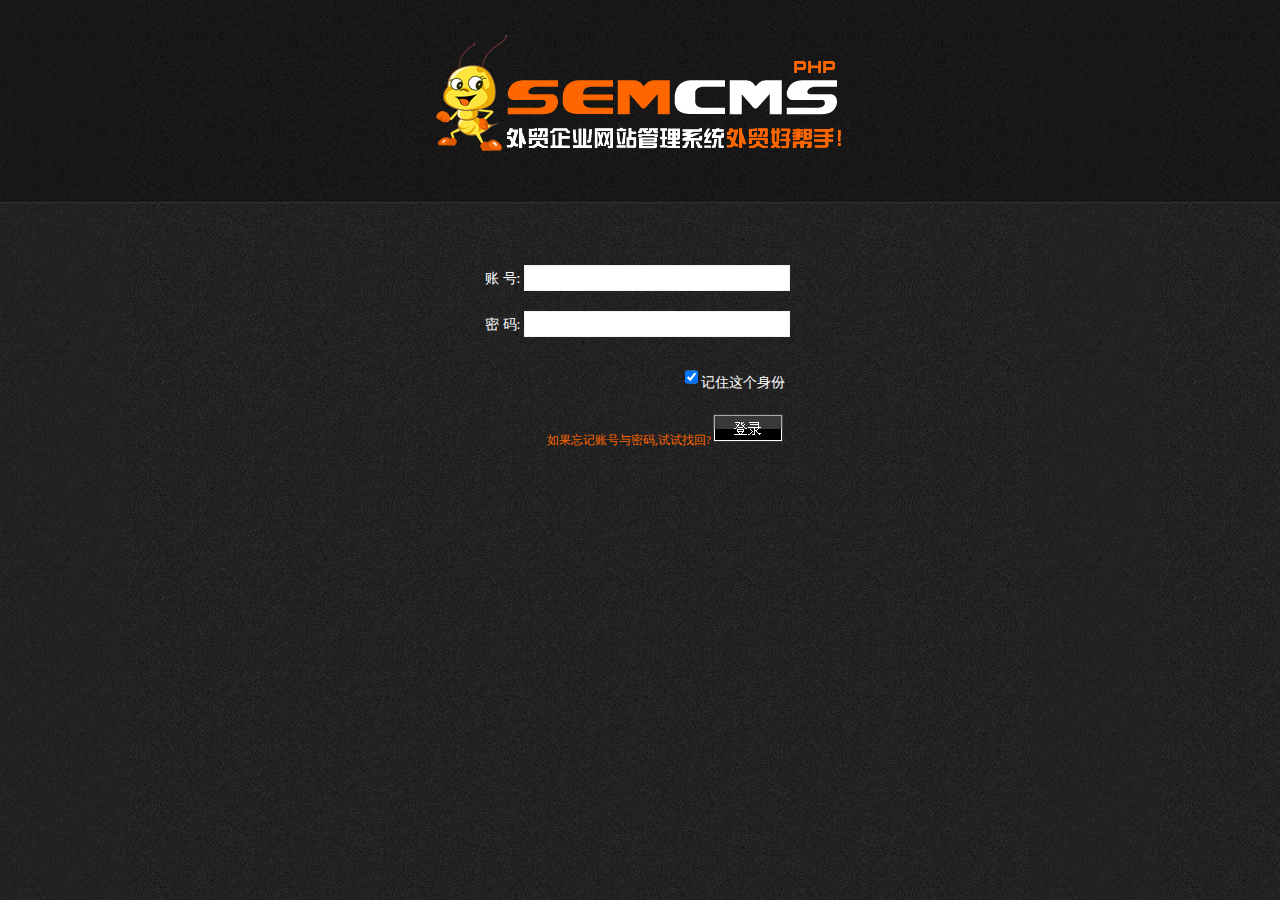
<file: Admin/index.html>
<!DOCTYPE html PUBLIC "-//W3C//DTD XHTML 1.0 Transitional//EN" "http://www.w3.org/TR/xhtml1/DTD/xhtml1-transitional.dtd">
<html xmlns="http://www.w3.org/1999/xhtml">
<head>
<meta http-equiv="Content-Type" content="text/html; charset=utf-8" />
<title>欢迎使用黑蚂蚁·SEMCMS外贸网站管理系统</title>
<link rel="stylesheet" href="SC_Page_Config/Css/SC_Back.css" type="text/css" />
<script charset="utf-8" src="SC_Page_Config/Js/tinybox.js"></script>
</head>

<body background="SC_Page_Config/Image/semcmsbg.jpg">
<div class="back_index">
	<div class="back_index_1"></div>
    <div class="cb"></div>
    <div class="back_index_2">
    	<div class="back_index_2_c">
        <form name="form" method="post" action="SEMCMS_Top_include.php?CF=users&Class=login">
        	<ul>
            	<li>账 号: 
            	  <input type="text" name="UserName" onfocus="this.className='back_input2';" onkeypress="this.className='back_input';"  class="back_input" /></li><li>密 码: <input type="password" name="UserPass" class="back_input" onfocus="this.className='back_input2';" onkeypress="this.className='back_input';" /></li>
                <li>
                  <span id="yb"><input name="checkbox" type="checkbox" id="Rem" checked="checked" /> 
                记住这个身份</span></li> 

            </ul>
            <ul><li style="text-align:right; margin-right:10px; float:right;"><a href="javascript:views();">如果忘记账号与密码,试试找回?</a><input type="image" style="width:70px; height:28px; border:0px;" src="SC_Page_Config/Image/SEMCMS_Longin.jpg" /></li></ul>
        </form>
        </div>
    
    </div>

</div>
<script type="text/javascript">
function views(){TINY.box.show('SEMCMS_Remail.php?type=find',1,500,130,1)}

if (Request("type")=="ok"){
 var umail=Request("umail") ; 
TINY.box.show('SEMCMS_Remail.php?type=ok&umail='+umail,1,500,230,1)    
    
}



function Request(strName)
{
thisURL = decodeURIComponent(document.URL);
strwrite = thisURL
//document.write(strwrite);
var strHref =strwrite;
var intPos = strHref.indexOf("?");
var strRight = strHref.substr(intPos + 1);
var arrTmp = strRight.split("&");
for(var i = 0; i < arrTmp.length; i++)
{
var arrTemp = arrTmp[i ].split("=");
if(arrTemp[0].toUpperCase() == strName.toUpperCase()) return arrTemp[1];
}
return "";
}
</script> 
</body>
</html>
</file>
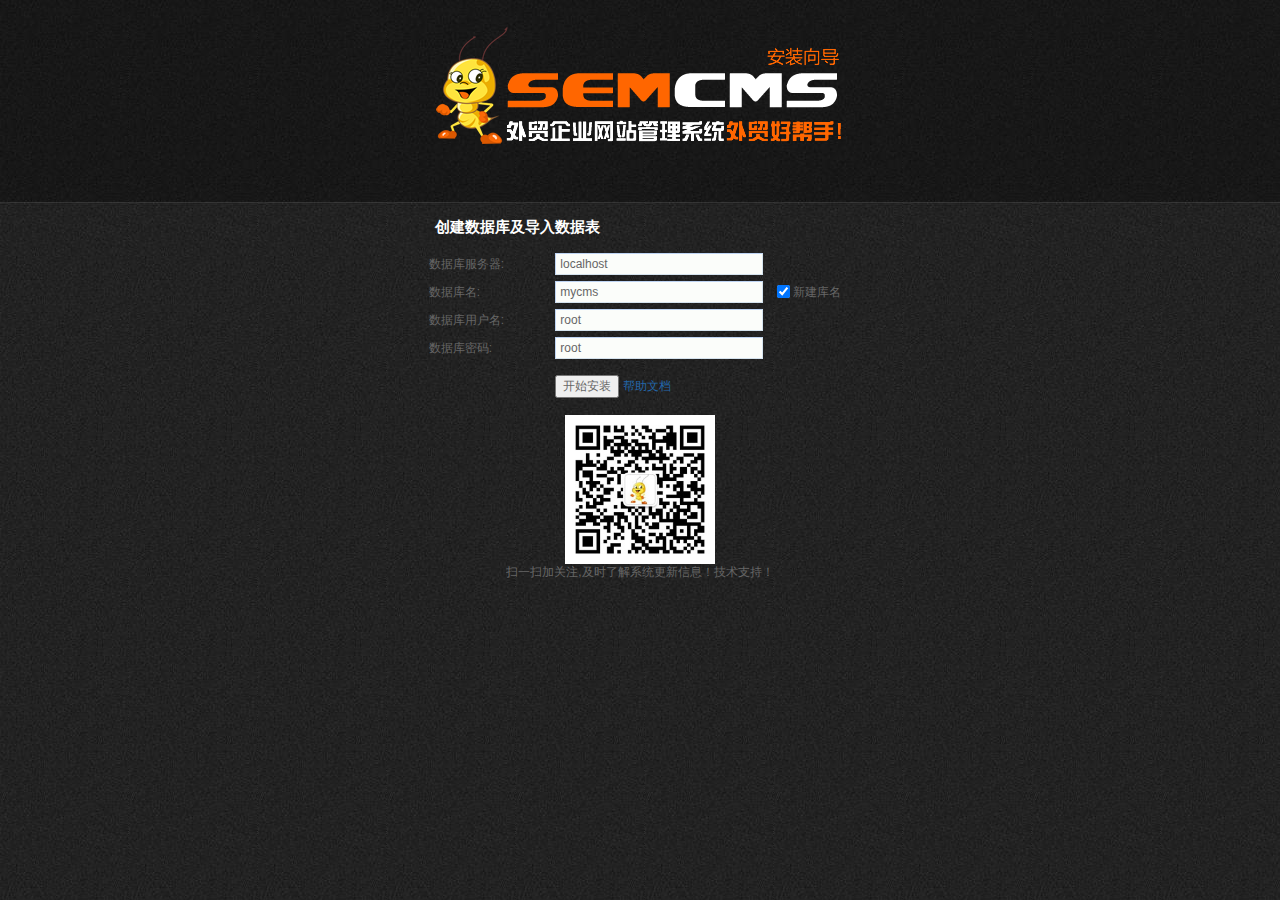
<file: install/install_form.html>
<!DOCTYPE html PUBLIC "-//W3C//DTD XHTML 1.0 Transitional//EN" "http://www.w3.org/TR/xhtml1/DTD/xhtml1-transitional.dtd">
	<html xmlns="http://www.w3.org/1999/xhtml">
	<head>
	<meta http-equiv="Content-Type" content="text/html; charset=utf-8" />
	<title>SEMCMS外贸网站管理系统安装程序</title>
	<meta http-equiv="X-UA-Compatible" content="IE=7" />
	<link rel="stylesheet" href="css/style.css" type="text/css" media="all" />
	</head>
	<div class="container">
		<div class="header"></div>
	<div class="main">
	<div class="desc"><b>创建数据库及导入数据表</b></div>
    
    <form name="form" method="post" action="index.php">
	<input type="hidden" name="step" value="2">
    <table class="tb2">
	<tr><th class="tbopt">&nbsp;数据库服务器:</th>
	<td><input type="text" name="dbinfo[dbhost]" value="localhost" size="35" class="txt"></td>
 
	</tr>

	<tr><th class="tbopt">&nbsp;数据库名:</th>
	<td><input type="text" name="dbinfo[dbname]" value="mycms" size="35" class="txt"> &nbsp;&nbsp;<input type="checkbox" checked name="dbinfo[mk_newdb]" value="1" />新建库名</td>
 
	</tr>

	<tr><th class="tbopt">&nbsp;数据库用户名:</th>
	<td><input type="text" name="dbinfo[dbuser]" value="root" size="35" class="txt"></td>
 
	</tr>

	<tr><th class="tbopt">&nbsp;数据库密码:</th>
	<td><input type="text" name="dbinfo[dbpw]" value="root" size="35" class="txt"></td>
 
	</tr>
 
 
	<tr><th class="tbopt"></th>
	<td><input type="submit" name="submit" value="开始安装" class="btn"  > <a href="http://www.sem-cms.com/talk/?viewid=506" target="_blank">帮助文档</a>
	</td>
	<td>&nbsp;</td>
	</tr>

	</table>
	</form>
 <br><p align="center"><img src="images/wxgzhs.jpg" width="150" /><br>扫一扫加关注,及时了解系统更新信息！技术支持！</p>
		<div style="display:none;"><script language="javascript" type="text/javascript" src="http://js.users.51.la/4329483.js"></script></div></div>
	</div>
</body>
</html>
</file>
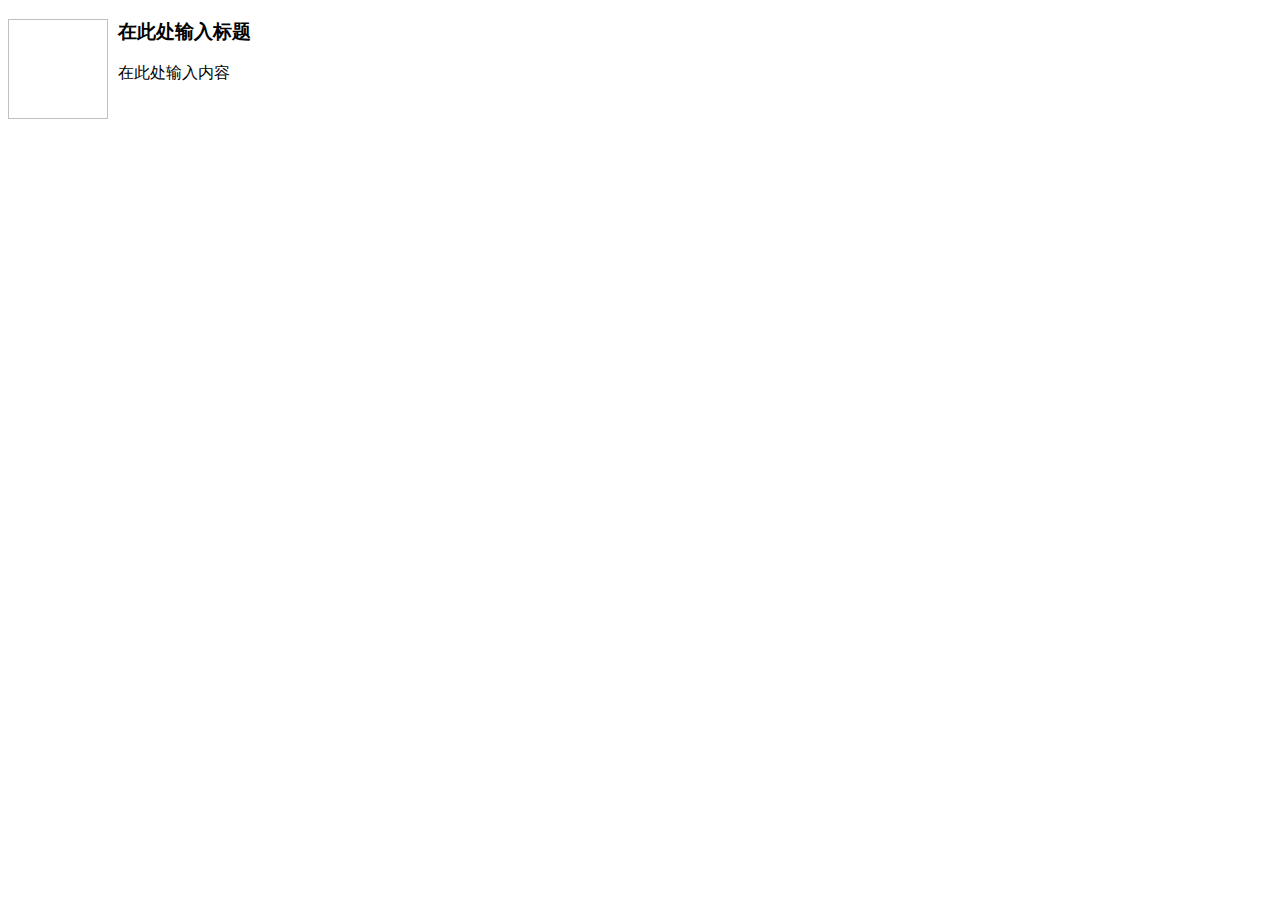
<file: Edit/plugins/template/html/1.html>
<!doctype html>
<html>
<head>
	<meta charset="utf-8" />
</head>
<body>
	<h3>
		<img align="left" height="100" style="margin-right: 10px" width="100" />在此处输入标题
	</h3>
	<p>
		在此处输入内容
	</p>
</body>
</html>
</file>
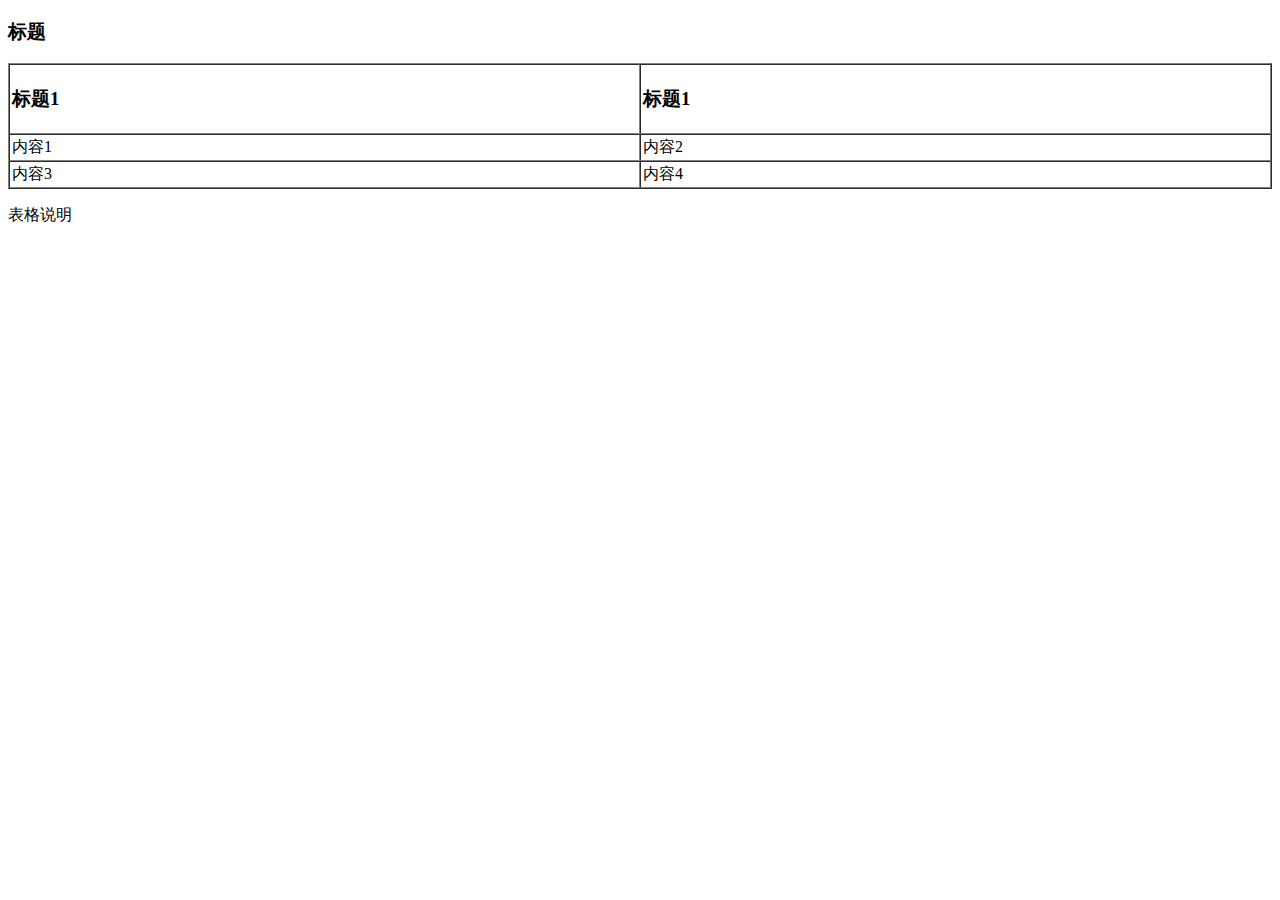
<file: Edit/plugins/template/html/2.html>
<!doctype html>
<html>
<head>
	<meta charset="utf-8" />
</head>
<body>
	<h3>
		标题
	</h3>
	<table style="width:100%;" cellpadding="2" cellspacing="0" border="1">
		<tbody>
			<tr>
				<td>
					<h3>标题1</h3>
				</td>
				<td>
					<h3>标题1</h3>
				</td>
			</tr>
			<tr>
				<td>
					内容1
				</td>
				<td>
					内容2
				</td>
			</tr>
			<tr>
				<td>
					内容3
				</td>
				<td>
					内容4
				</td>
			</tr>
		</tbody>
	</table>
	<p>
		表格说明
	</p>
</body>
</html>
</file>
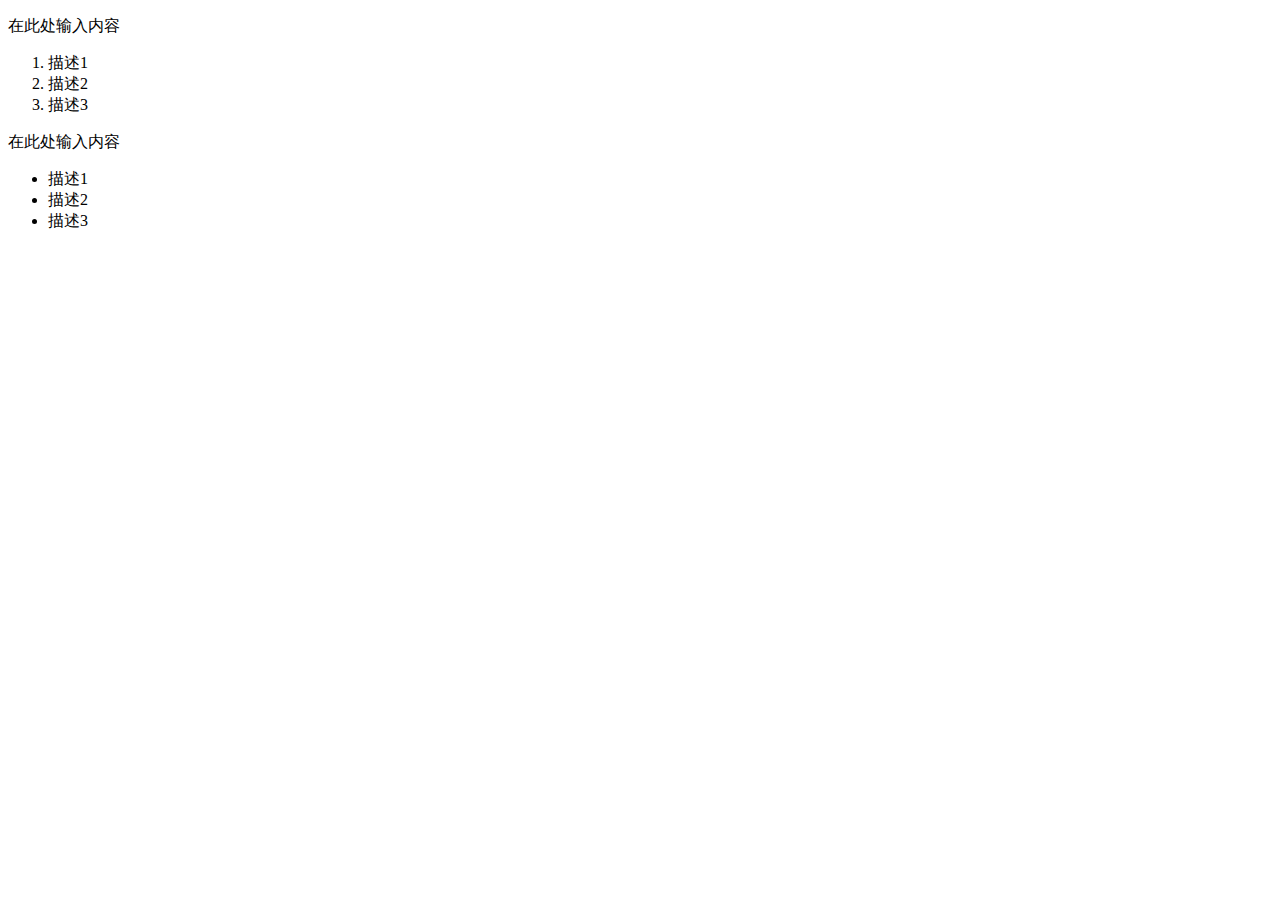
<file: Edit/plugins/template/html/3.html>
<!doctype html>
<html>
<head>
	<meta charset="utf-8" />
</head>
<body>
	<p>
		在此处输入内容
	</p>
	<ol>
		<li>
			描述1
		</li>
		<li>
			描述2
		</li>
		<li>
			描述3
		</li>
	</ol>
	<p>
		在此处输入内容
	</p>
	<ul>
		<li>
			描述1
		</li>
		<li>
			描述2
		</li>
		<li>
			描述3
		</li>
	</ul>
</body>
</html>
</file>
<file: Admin/SC_Page_Config/Css/SC_Back.css>
@charset "utf-8";
/* CSS Document */

*{ padding:0px; margin:0px;}
body{ font-size:12px; font-family: Georgia, "Times New Roman", Times, serif;  color:#333;  overflow-x: hidden;   }
input{ font-size:12px; font-family:Verdana, Geneva, sans-serif; color:#666; border:1px solid #CCC;  height:20px; line-height:20px; padding:2px;}
textarea{ font-size:12px; font-family:Verdana, Geneva, sans-serif; color:#666; border:1px solid #CCC; padding:2px; }
strong{ font-size:15px;}
ul,li{ list-style-type:none;}
.cb{ clear:both;}
.red{ color: #F60;}
.inputbk{ border:1px solid #F30; color:#F60;} 
.inputbks{ background: #FEF0D8; cursor:pointer;} 
#button,#Submit2,#submit{ background-image:url(../Image/submitbg.png); color:#FFF; height:26px;   width:70px; border:1px solid #F30; cursor:pointer;}
#uploads a{ background-image:url(../Image/topbg.jpg); color:#FFF; padding: 3px 10px; border:1px solid #333; cursor:pointer; text-align: center;}
b{ font-size:12px;}
#lefts a{ color:#FFF; text-decoration:none;  padding-right:20px;  }
#lefts a:hover{ color:#fff;text-decoration:none;}

.sl{ float:left;}
.sr{ float:right; }
.sr2{ float:right; margin-top: 5px; }
 
.srs{ float:right; margin-right: 10px; }
.srs a{   color:#F60; text-decoration:none; font-size:12px;  padding: 3px 2px;  border:1px solid #ccc;}
.srs a:hover{ color:#Fff; text-decoration:none; font-size:12px; background:  #F90;  padding: 3px 2px; border:1px solid #f60;}
.sp_2 {  padding:0px 8px; border:1px solid #F90; background: #F30; color:#FFF; text-decoration:none;}
 .disabled{ padding: 3px 2px; border:1px solid #ccc; margin-left: 2px; margin-right:2px;}
 .current{ padding: 3px 2px; border:1px solid #ccc; margin-left: 2px; margin-right:2px;}
.sp_1{  padding:0px 8px; border:1px solid #F90; background: #CCC; color:#F30; text-decoration:none;  }
a{ color: #F60; text-decoration:none; font-size:12px; }
a:hover{ color:#666;text-decoration: none; text-decoration:underline;}

.back_index{ width:100%;  float:left;}
.back_index_1{ float:left; height:200px; text-align:center; width:100%; background-image:url(../Image/SEMCMS_logo.png);background-position: center;background-repeat: no-repeat;}
.back_index_2{ width:100%; float:left;   }
.back_index_2_c{ width:310px; margin:auto; margin-top:65px;}
.back_index_2_c li{ float:left; width:310px; overflow:hidden; color:#FFF; font-size:14px; margin-bottom:20px;}
.back_input{ font-size:14px; width:260px; height:20px; line-height:20px; padding:2px; border:1px solid #F2F2F2;}
.back_input2{ font-size:14px; width:260px; height:20px; line-height:20px; padding:2px; border:1px solid #FF0;}

.back_Top_1{ width:100%; height:50px; overflow:hidden; float:left;}
.back_Top_1_left{ float:left; width:300px; }
.back_Top_1_right{ float:right; width:600px; margin-top:20px; text-align:right; padding-right:15px;}
.back_Top_2{ width:100%; float:left; height:41px; overflow:hidden; background-image:url(../Image/topbg.jpg); background-repeat:repeat-x;}

.back_left{ width:150px; float:left;}
.back_left_c{ width:150px; float:left;}
.back_left_top{ width:150px; float:left; height:40px; color:#FFF; line-height:40px; background:#494949; text-indent:1.5em; border-top:1px solid #606060; border-bottom:1px solid #323232; font-weight:bold;}
.back_left_c li{ width:150px; float:left; line-height:30px; height:30px; text-indent:1.5em; color:#000;  }
.back_left_c dl ul{}
.back_left_c dl dt{}

#sz{ font-size:12px; color:#FFF; margin-top:10px; float:left; margin-left:10px;}
#yb{ float:right; margin-top:10px; margin-right:10px; color:#FFF;}
.table{
	border-bottom:1px solid #ddd;
	border-right:1px solid #ddd;
	margin:auto;
	margin-top:10px;
}
.table td{
	border-top:1px solid #ddd;
	border-left:1px solid #ddd;
	padding:5px;
}
.table td a{
   color:#F60; text-decoration:none; font-size:12px;  padding: 3px 2px; border:1px solid #ccc;
}
.table td a:hover{ color:#Fff; text-decoration:none; font-size:12px; background:  #F90;  padding: 2px; border:1px solid #f60;}
.tdsbg{ height:20px; background-image:url(../Image/top_menu.jpg); color:#333;  }
.tdsbg a{ color:#F60; text-decoration:none; font-size:12px;  }
.tdsbg a:hover{ color:#333;text-decoration: underline;}
.trs{ background:#F1F1F1;}
.divs{ width:50%; float:left;}
.divtitle{ width:98%; margin:auto; height:20px; line-height:20px; margin-top:10px;}

.rgithbd{ background:url(../Image/right_bg.jpg);}

.divcss5_list_title{background:#eeeeee; border:1px solid #cccccc; padding:1em;}
.divcss5_list_content{padding:1em;}
#tinybox{position:absolute; display:none;  padding:10px; background:#ffffff url(../image/preload.gif) no-repeat 50% 50%; border:10px solid #e3e3e3; z-index:2000;}
#tinymask{position:absolute; display:none;  top:0; left:0; height:100%; width:100%; background:#000000; z-index:1500;}
#tinycontent{background:#ffffff; font-size:1.1em; text-align:center; width:200px; }
.contry{ width:100%; float:left;}
.contry ul{ float:left; width:100%;}
.contry li{ width:100px; height:25px; line-height:25px; float:left; overflow:hidden; }

.contry2{ width:100%; float:left;}
.contry2 ul{ float:left; width:100%;}
.contry2 li{ width:250px; height:25px; line-height:25px; float:left; overflow:hidden; margin-right:5px; margin-top:3px; }
.contry2 li input{ float:right;}

.tpdiv{ width:100%; float:left;}
.tpdiv li{ float:left; width:70px; height:90px; overflow:hidden; text-align:center;}

.alm{ width:690px; margin:auto;}
.alm ul{ float:left; width:120px;}
.alm ul li{ float:left; width:120px; float:left; margin-top:5px; margin-top:5px; text-align:left;}

.xgcp{ width:700px; float:left;}
.xgcp li{ width:20%; float:left; padding-top:5px; padding-bottom:5px;}

.pimg{ width: 52px; text-align:center;border:1px solid #ccc; padding: 2px; float: left; height: 70px; overflow: hidden; margin: 5px; background: #fff; }
.pimg img{ max-height: 50px;}
</file>
<file: install/css/style.css>
*{ word-wrap:break-word;}
body{ padding:5px 0; background:url(../images/semcmsbg.jpg); text-align:center; }
body, td, input, textarea, select, button{ color:#666; font:12px Verdana, Tahoma, Arial, sans-serif;}
ul, dl, dd, p, h1, h2, h3, h4, h5, h6, form, fieldset { margin:0; padding:0; }
h1, h2, h3, h4, h5, h6{ font-size:12px; }
a{ color:#2366A8; text-decoration:none; }
	a:hover { text-decoration:underline; }
	a img{ border:none; }
em, cite, strong, th{ font-style:normal; font-weight:normal; }
table{ border-collapse:collapse; }

.container{ overflow:hidden; margin:0 auto; width:700px; height:auto !important;text-align:left;  }
.header{ height:160px; background:url(../images/SEMCMS_logo.png) center; background-repeat:no-repeat;}
	.header h1{ text-indent:-9999px; width:350px; height:70px; background:url(../images/setting.png) no-repeat 0px 0px; }
	.header span { float: left; padding-left: 210px; margin-top:-24px; }
.main{ padding:20px 20px; margin-top:20px;  }
	.main h3{ margin:10px auto; width:75%; color:#6CA1B4; font-weight:700; }
.desc{ margin: auto; margin-bottom:10px; width:410px; line-height:180%; clear:both; font-size:15px; color:#FFF; }
	.desc ul{ margin-left:20px; }
.desc1{ margin:10px 0; width:100%; }
	.desc1 ul{ margin-left:25px; }
	.desc1 li{ margin:3px 0; }
.tb, .tb2{ margin:auto; }
	.tb th{ padding:5px; color:#06C; font-weight:600; }
	.tb td{ padding:3px 5px; }
		.tb .w, .tb .nw, .tb .padleft{ padding-left:45px; }
		.tb .pdleft1{ padding-left:67px; }
.tb2{}
	.tb2 th, .tb2 td{ padding:3px 5px; }
	.tbopt{ width:120px; }
.btnbox{ text-align:center; }
	.btnbox input{ margin:0 2px; }
	.btnbox textarea{ margin-bottom:10px; height:150px; }
.btn{ margin-top:10px; }
.footer{
	text-align:center;
	font-size:11px;
	padding-bottom:5px;
	padding-top:5px;
	border-top-width: 1px;
	border-top-style: solid;
	border-top-color: #D5E3EE;
}
.footer p{
	width:100%;
	text-align:center;
	display:block;
	padding-top:10px;
	font-family:Arial, Helvetica, sans-serif;
	font-size:12px;
	font-weight:normal;

	}
.footer p a{
	color:#ff6600;
	}
.footer p a:hover{
	color:#ff6600;
	text-decoration:none;
	}








.w{ background:url(../images/setting.gif) no-repeat 45px -148px;  }
.nw{ background:url(../images/setting.gif) no-repeat 45px -197px; }


.marginbot{ margin-bottom:20px; }
.margintop{ margin-top:20px; }
.red{ color:red; }
.marginbot p{
	padding-top:5px;
	color:#ff0000;
	
	}
.ziti-c{
	font-weight:bold;
	}
.marginbot p.nest{
line-height:25px;

	}
.las-1{
	background:url(../images/install-2.gif) no-repeat;
	width:170px;
	height:35px;
	border:none;
	
	}
.las-2{
	background:url(../images/install-1.gif) no-repeat;
	width:170px;
	height:35px;
	border:none;
	cursor:pointer;
	}
.marginbot p.nes{
	text-indent:134px;
	text-align:left;
	}
.shop-tex{
	width:80%;
	
	}
.txt{
	width:200px;
	height:18px;
	background-color:#fbfdfa;
	border-top-width: 1px;
	border-right-width: 1px;
	border-bottom-width: 1px;
	border-left-width: 1px;
	border-top-style: solid;
	border-right-style: solid;
	border-bottom-style: solid;
	border-left-style: solid;
	border-top-color: #BED4F3;
	border-right-color: #D5E3EE;
	border-bottom-color: #D5E3EE;
	border-left-color: #BED4F3;
	padding-left: 4px;
	}
.licenseblock{ margin-bottom:15px; padding:8px; height:280px; border:1px solid #EEE; background:#FFF; overflow:scroll; overflow-x:hidden;


 }
.license{}
	.license h1{ padding-bottom:10px; font-size:14px; text-align:center; }
	.license h3{ margin:0; color:#666; }
	.license p{ line-height:150%; margin:10px 0; text-indent:25px; }
	.license li{ line-height:150%; margin:5px 0; }
.title{ margin:5px 0 -15px 60px; }
.dress{
	float:right;
	position:relative;
	z-index:1000;
	top:-58px;
	width:160px;
	text-align:left;
	height: 44px;
	}
.dress h3{
	font-size:22px;
	color:#B3C2D5;
	float:left;
	clear:both;
	margin-top:-3px;
	*margin-top:0px;
	line-height: 28px;
	}
.dress p{
	font-size:12px;
	color:#B3C2D5;
	padding-top:1px;
	padding-left:4px;
	clear:both;
	line-height: 16px;
	}
.dress1{
	background:url(../images/rep.gif) left 0px no-repeat;
	padding-left:122px;

	}
.dress2{
	background:url(../images/rep.gif) left -65px no-repeat;
	padding-left:130px;
	
	
	}
.dress3{
	background:url(../images/rep.gif) left -130px no-repeat;
	padding-left:130px;

	}
.dress4{
	background:url(../images/rep.gif) left -195px no-repeat;
	padding-left:130px;

	}
input[type=checkbox],input[type=radio]{
	vertical-align:-2px;
	*vertical-align:-3px;
	}
</file>
